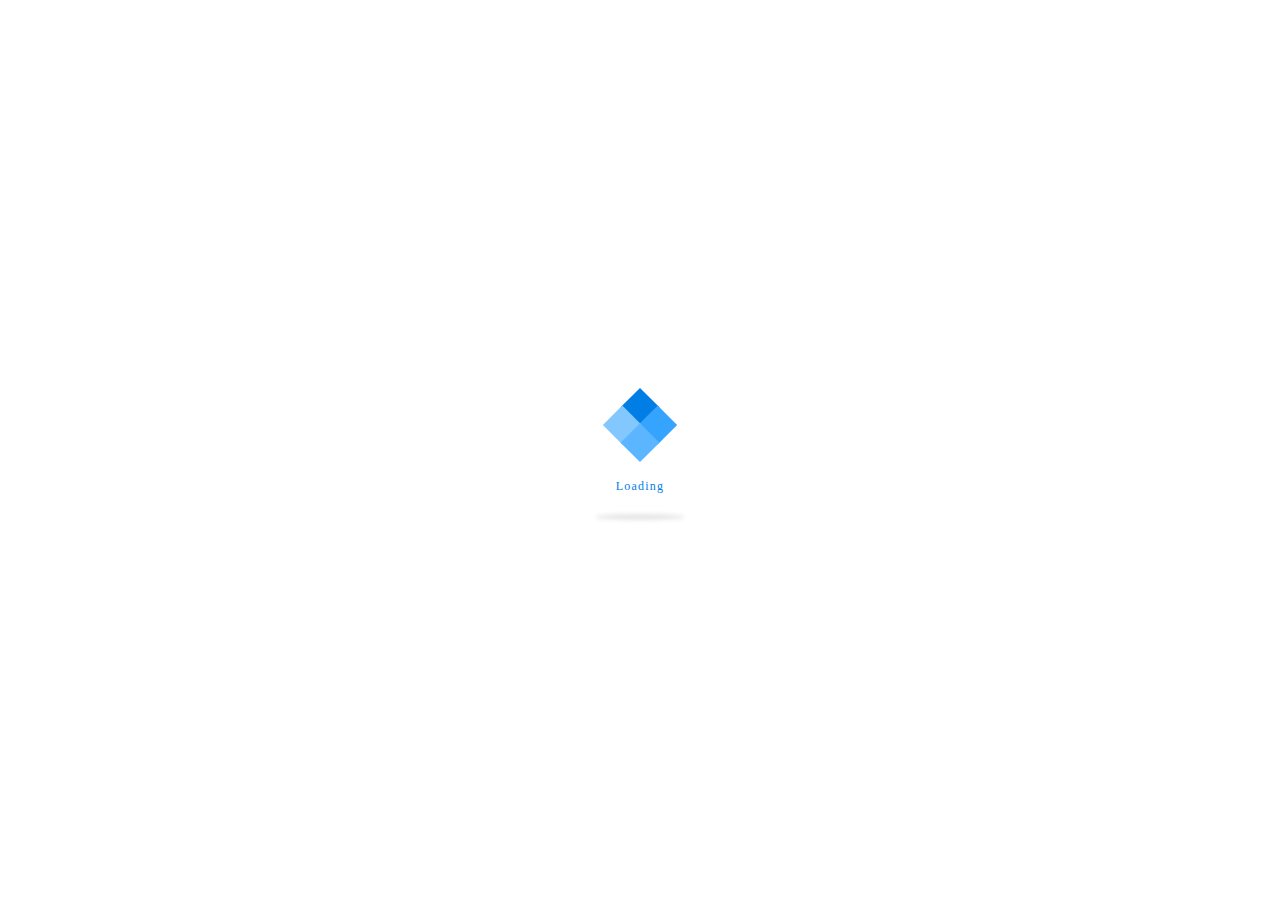
<file: loading.html>
<!DOCTYPE html>
<html lang="en">
<head>
    <meta charset="UTF-8">
    <meta name="viewport" content="width=device-width, initial-scale=1.0">
    <meta http-equiv="X-UA-Compatible" content="ie=edge">
    <title>Document</title>
    <style>
        #preloader-body{
    position: fixed;
    top: 0;
    left: 0;
    right: 0;
    bottom: 0;
    background-color: #fff;
    z-index: 9999;

}
.cube-folding {
    width: 50px;
    height: 50px;
    display: inline-block;
    -moz-transform: rotate(45deg);
    -ms-transform: rotate(45deg);
    -webkit-transform: rotate(45deg);
    transform: rotate(45deg);
    font-size: 0;
}
.cube-folding span {
    position: relative;
    width: 25px;
    height: 25px;
    -moz-transform: scale(1.1);
    -ms-transform: scale(1.1);
    -webkit-transform: scale(1.1);
    transform: scale(1.1);
    display: inline-block;
}
.cube-folding span::before {
    content: '';
    background-color: #007ee5;
    position: absolute;
    left: 0;
    top: 0;
    display: block;
    width: 25px;
    height: 25px;
    -moz-transform-origin: 100% 100%;
    -ms-transform-origin: 100% 100%;
    -webkit-transform-origin: 100% 100%;
    transform-origin: 100% 100%;
    -moz-animation: folding 2.5s infinite linear both;
    -webkit-animation: folding 2.5s infinite linear both;
    animation: folding 2.5s infinite linear both;
}
.cube-folding .leaf2 {
-moz-transform: rotateZ(90deg) scale(1.1);
-ms-transform: rotateZ(90deg) scale(1.1);
-webkit-transform: rotateZ(90deg) scale(1.1);
transform: rotateZ(90deg) scale(1.1);
}
.cube-folding .leaf2::before {
-moz-animation-delay: 0.3s;
-webkit-animation-delay: 0.3s;
animation-delay: 0.3s;
background-color: #34a4ff;
}
.cube-folding .leaf3 {
-moz-transform: rotateZ(270deg) scale(1.1);
-ms-transform: rotateZ(270deg) scale(1.1);
-webkit-transform: rotateZ(270deg) scale(1.1);
transform: rotateZ(270deg) scale(1.1);
}
.cube-folding .leaf3::before {
-moz-animation-delay: 0.9s;
-webkit-animation-delay: 0.9s;
animation-delay: 0.9s;
background-color: #83c7ff;
}
.cube-folding .leaf4 {
-moz-transform: rotateZ(180deg) scale(1.1);
-ms-transform: rotateZ(180deg) scale(1.1);
-webkit-transform: rotateZ(180deg) scale(1.1);
transform: rotateZ(180deg) scale(1.1);
}
.cube-folding .leaf4::before {
-moz-animation-delay: 0.6s;
-webkit-animation-delay: 0.6s;
animation-delay: 0.6s;
background-color: #5cb6ff;
}

@-moz-keyframes folding {
0%, 10% {
    -moz-transform: perspective(140px) rotateX(-180deg);
    transform: perspective(140px) rotateX(-180deg);
    opacity: 0;
}
25%, 75% {
    -moz-transform: perspective(140px) rotateX(0deg);
    transform: perspective(140px) rotateX(0deg);
    opacity: 1;
}
90%, 100% {
    -moz-transform: perspective(140px) rotateY(180deg);
    transform: perspective(140px) rotateY(180deg);
    opacity: 0;
}
}
@-webkit-keyframes folding {
0%, 10% {
    -webkit-transform: perspective(140px) rotateX(-180deg);
    transform: perspective(140px) rotateX(-180deg);
    opacity: 0;
}
25%, 75% {
    -webkit-transform: perspective(140px) rotateX(0deg);
    transform: perspective(140px) rotateX(0deg);
    opacity: 1;
}
90%, 100% {
    -webkit-transform: perspective(140px) rotateY(180deg);
    transform: perspective(140px) rotateY(180deg);
    opacity: 0;
}
}
@keyframes folding {
0%, 10% {
    -moz-transform: perspective(140px) rotateX(-180deg);
    -ms-transform: perspective(140px) rotateX(-180deg);
    -webkit-transform: perspective(140px) rotateX(-180deg);
    transform: perspective(140px) rotateX(-180deg);
    opacity: 0;
}
25%, 75% {
    -moz-transform: perspective(140px) rotateX(0deg);
    -ms-transform: perspective(140px) rotateX(0deg);
    -webkit-transform: perspective(140px) rotateX(0deg);
    transform: perspective(140px) rotateX(0deg);
    opacity: 1;
}
90%, 100% {
    -moz-transform: perspective(140px) rotateY(180deg);
    -ms-transform: perspective(140px) rotateY(180deg);
    -webkit-transform: perspective(140px) rotateY(180deg);
    transform: perspective(140px) rotateY(180deg);
    opacity: 0;
}
}
#cube-wrapper {
position: fixed;
left: 50%;
top: 50%;
margin-top: -50px;
margin-left: -50px;
width: 100px;
height: 100px;
text-align: center;
}
#cube-wrapper:after {
content: '';
position: absolute;
left: 0;
right: 0;
bottom: -20px;
margin: auto;
width: 90px;
height: 6px;
background-color: rgba(0, 0, 0, 0.1);
-webkit-filter: blur(2px);
filter: blur(2px);
-moz-border-radius: 100%;
-webkit-border-radius: 100%;
border-radius: 100%;
z-index: 1;
-moz-animation: shadow 0.5s ease infinite alternate;
-webkit-animation: shadow 0.5s ease infinite alternate;
animation: shadow 0.5s ease infinite alternate;
}
#cube-wrapper .loading {
font-size: 12px;
letter-spacing: 0.1em;
display: block;
color: #007ee5;
position: relative;
top: 25px;
z-index: 2;
-moz-animation: text 0.5s ease infinite alternate;
-webkit-animation: text 0.5s ease infinite alternate;
animation: text 0.5s ease infinite alternate;
}
    </style>
</head>
<body>
    


    <script>
        document.body.innerHTML += ('<div id="preloader-body"><div id="cube-wrapper"><div class="cube-folding"><span class="leaf1"></span><span class="leaf2"></span><span class="leaf3"></span><span class="leaf4"></span></div><span class="loading"data-name="Loading">Loading</span></div></div>');
        window.onload = function () {
            //document.getElementById('cube-wrapper').style.display = "none";
            //document.getElementById('preloader-body').style.display = "none";
        }
    </script>
</body>
</html>
</file>
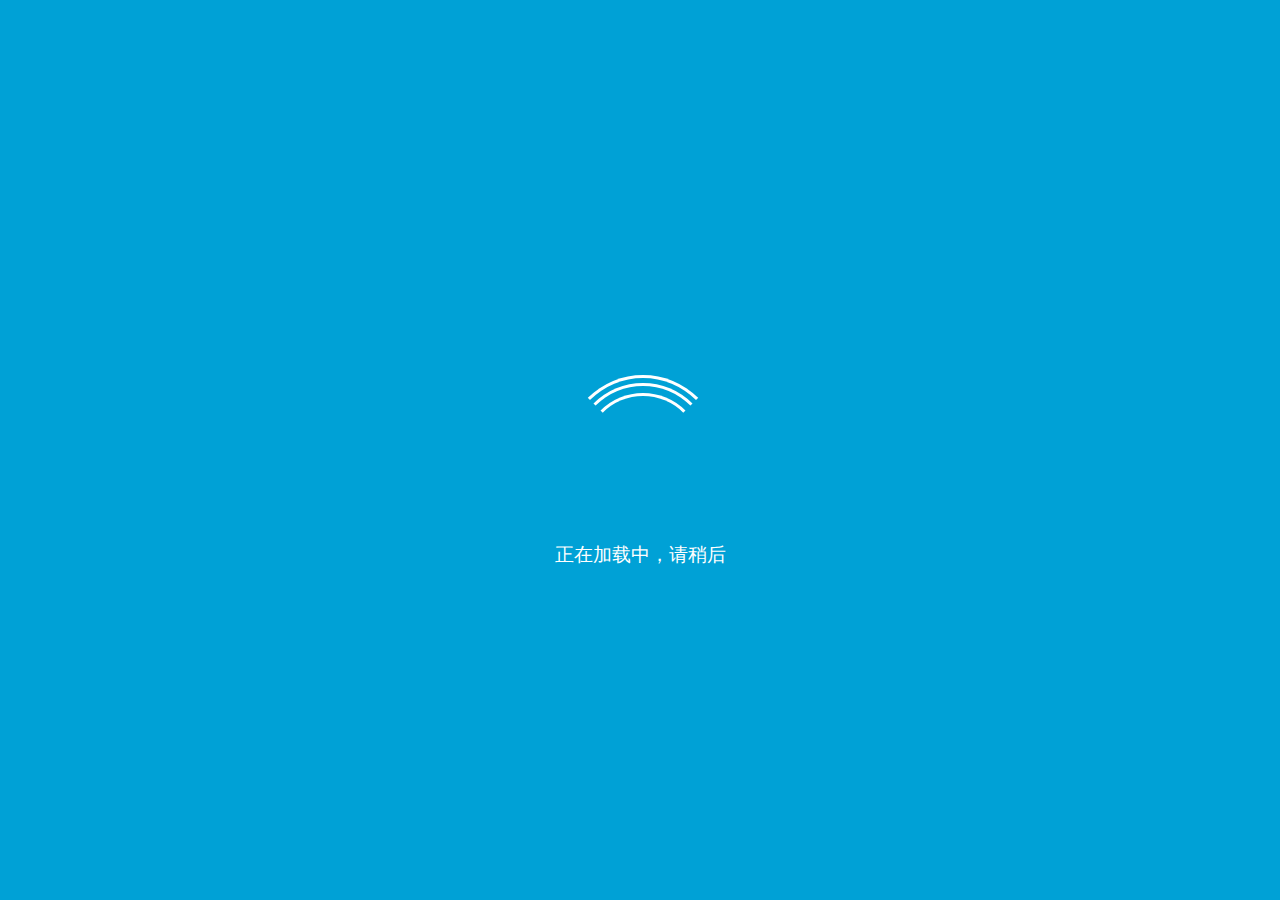
<file: loading2.html>
<!DOCTYPE html>
<html lang="en">
<head>
    <meta charset="UTF-8">
    <meta name="viewport" content="width=device-width, initial-scale=1.0">
    <meta http-equiv="X-UA-Compatible" content="ie=edge">
    <title>Document</title>
    <style>
        .chromeframe {
    margin: .2em 0;
    background: #ccc;
    color: #000;
    padding: .2em 0
}
 
#loader-wrapper {
    position: fixed;
    top: 0;
    left: 0;
    width: 100%;
    height: 100%;
    z-index: 999999
}
 
#loader {
    display: block;
    position: relative;
    left: 50%;
    top: 50%;
    width: 150px;
    height: 150px;
    margin: -75px 0 0 -75px;
    border-radius: 50%;
    border: 3px solid transparent;
    border-top-color: #FFF;
    -webkit-animation: spin 2s linear infinite;
    -ms-animation: spin 2s linear infinite;
    -moz-animation: spin 2s linear infinite;
    -o-animation: spin 2s linear infinite;
    animation: spin 2s linear infinite;
    z-index: 1001
}
 
#loader:before {
    content: "";
    position: absolute;
    top: 5px;
    left: 5px;
    right: 5px;
    bottom: 5px;
    border-radius: 50%;
    border: 3px solid transparent;
    border-top-color: #FFF;
    -webkit-animation: spin 3s linear infinite;
    -moz-animation: spin 3s linear infinite;
    -o-animation: spin 3s linear infinite;
    -ms-animation: spin 3s linear infinite;
    animation: spin 3s linear infinite
}
 
#loader:after {
    content: "";
    position: absolute;
    top: 15px;
    left: 15px;
    right: 15px;
    bottom: 15px;
    border-radius: 50%;
    border: 3px solid transparent;
    border-top-color: #FFF;
    -moz-animation: spin 1.5s linear infinite;
    -o-animation: spin 1.5s linear infinite;
    -ms-animation: spin 1.5s linear infinite;
    -webkit-animation: spin 1.5s linear infinite;
    animation: spin 1.5s linear infinite
}
 
@-webkit-keyframes spin {
    0% {
        -webkit-transform: rotate(0deg);
        -ms-transform: rotate(0deg);
        transform: rotate(0deg)
    }
 
    100% {
        -webkit-transform: rotate(360deg);
        -ms-transform: rotate(360deg);
        transform: rotate(360deg)
    }
}
 
@keyframes spin {
    0% {
        -webkit-transform: rotate(0deg);
        -ms-transform: rotate(0deg);
        transform: rotate(0deg)
    }
 
    100% {
        -webkit-transform: rotate(360deg);
        -ms-transform: rotate(360deg);
        transform: rotate(360deg)
    }
}
 
#loader-wrapper .loader-section {
    position: fixed;
    top: 0;
    width: 51%;
    height: 100%;
    background: #00a1d6;/*背景色 原#1abc9c */
    z-index: 1000;
    -webkit-transform: translateX(0);
    -ms-transform: translateX(0);
    transform: translateX(0)
}
 
#loader-wrapper .loader-section.section-left {
    left: 0
}
 
#loader-wrapper .loader-section.section-right {
    right: 0
}
 
.loaded #loader-wrapper .loader-section.section-left {
    -webkit-transform: translateX(-100%);
    -ms-transform: translateX(-100%);
    transform: translateX(-100%);
    -webkit-transition: all .7s .3s cubic-bezier(0.645,0.045,0.355,1.000);
    transition: all .7s .3s cubic-bezier(0.645,0.045,0.355,1.000)
}
 
.loaded #loader-wrapper .loader-section.section-right {
    -webkit-transform: translateX(100%);
    -ms-transform: translateX(100%);
    transform: translateX(100%);
    -webkit-transition: all .7s .3s cubic-bezier(0.645,0.045,0.355,1.000);
    transition: all .7s .3s cubic-bezier(0.645,0.045,0.355,1.000)
}
 
.loaded #loader {
    opacity: 0;
    -webkit-transition: all .3s ease-out;
    transition: all .3s ease-out
}
 
/* 原版load_title是从上面飘出去，感觉太二了注销掉了，结束自动消失 */
.loaded #loader-wrapper {
    visibility: hidden;
    /* -webkit-transform: translateY(-100%);
    -ms-transform: translateY(-100%);
    transform: translateY(-100%);
    -webkit-transition: all .3s 1s ease-out;
    transition: all .3s 1s ease-out */
}
 
.no-js #loader-wrapper {
    display: none
}
 
.no-js h1 {
    color: #222
}
 
#loader-wrapper #load_title {
    font-family: 'Open Sans';
    color: #FFF;
    font-size: 19px;
    width: 100%;
    text-align: center;
    z-index: 9999999999999;
    position: absolute;
    top: 60%;
    opacity: 1;
    line-height: 30px
}
 
#loader-wrapper #load_title span {
    font-weight: normal;
    font-style: italic;
    font-size: 13px;
    color: #FFF;
    opacity: .5
}
    </style>
</head>
<body>
    
    <script>
        // 这个js建议放在body第一行
document.body.innerHTML += ('<div id="loader-wrapper"><div id="loader"></div><div class="loader-section section-left"></div><div class="loader-section section-right"></div><div id="load_title">正在加载中，请稍后</div></div>');
window.onload = function () {
    //直接用等于可能覆盖原来的class，所以采用 原内容+空格loaded。就算body原来没有class也不会报错
    //document.body.className += ' loaded';
}
    </script>
</body>
</html>
</file>
